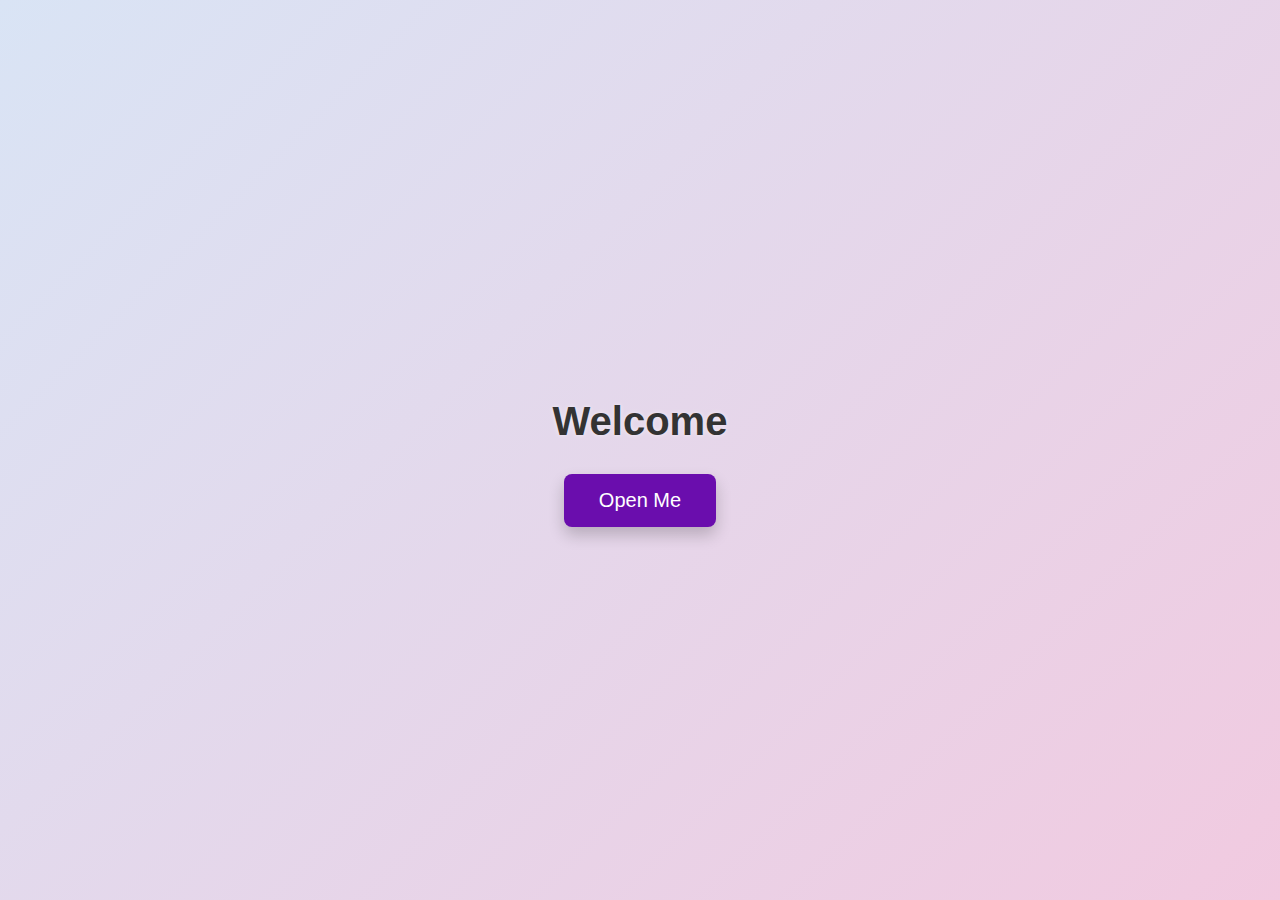
<file: index.html>
<!DOCTYPE html>
<html lang="en">
<head>
  <meta charset="UTF-8" />
  <meta name="viewport" content="width=device-width, initial-scale=1.0"/>
  <title>Just for You</title>
  <style>
    body {
      margin: 0;
      padding: 0;
      font-family: 'Segoe UI', sans-serif;
      height: 100vh;
      display: flex;
      justify-content: center;
      align-items: center;
      background: linear-gradient(-45deg, #e0c3fc, #8ec5fc, #f9c1d9, #d9e4f5);
      background-size: 400% 400%;
      animation: gradientBG 15s ease infinite;
      overflow: hidden;
      position: relative;
    }

    @keyframes gradientBG {
      0% { background-position: 0% 50%; }
      50% { background-position: 100% 50%; }
      100% { background-position: 0% 50%; }
    }

    .box {
      text-align: center;
      z-index: 2;
    }

    h1 {
      font-size: 40px;
      color: #333;
      margin-bottom: 30px;
      text-shadow: 0 0 5px rgba(255,255,255,0.6);
    }

    button {
      padding: 15px 35px;
      font-size: 20px;
      background-color: #6a0dad;
      color: white;
      border: none;
      border-radius: 8px;
      cursor: pointer;
      transition: transform 0.2s ease, background 0.3s ease;
      box-shadow: 0 8px 16px rgba(0,0,0,0.2);
    }

    button:hover {
      background-color: #5a00b3;
      transform: scale(1.05);
    }

    /* Blast Effect */
    .blast-circle {
      position: absolute;
      width: 100px;
      height: 100px;
      background: radial-gradient(circle, #ffffff, #ffefff);
      border-radius: 50%;
      top: 50%;
      left: 50%;
      transform: translate(-50%, -50%) scale(0);
      z-index: 1;
      pointer-events: none;
    }

    .blast {
      animation: explode 1s forwards ease-out;
    }

    @keyframes explode {
      0% {
        transform: translate(-50%, -50%) scale(0);
        opacity: 1;
        box-shadow: 0 0 0 rgba(255, 255, 255, 0.5);
      }
      70% {
        transform: translate(-50%, -50%) scale(20);
        box-shadow: 0 0 150px 60px rgba(255, 255, 255, 0.8);
      }
      100% {
        transform: translate(-50%, -50%) scale(50);
        opacity: 0;
      }
    }
  </style>
</head>
<body>
  <div class="box">
    <h1>Welcome</h1>
    <button onclick="blastAndGo()">Open Me</button>
  </div>

  <div id="blast" class="blast-circle"></div>

  <script>
    function blastAndGo() {
      const blast = document.getElementById("blast");
      blast.classList.add("blast");

      setTimeout(() => {
        window.location.href = "birthday.html";
      }, 1000);
    }
  </script>
</body>
</html>
</file>
